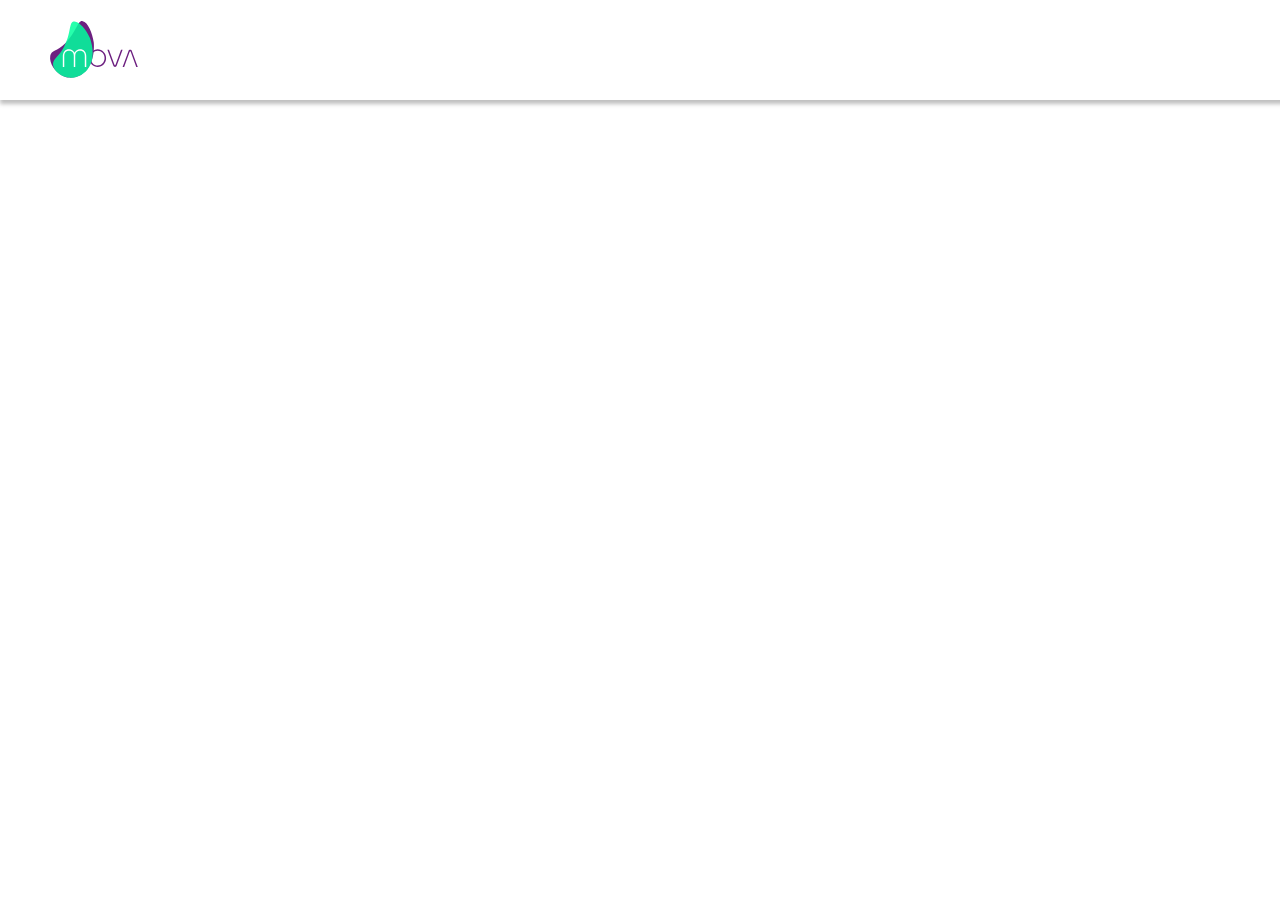
<file: pais.html>
<!DOCTYPE html>
<html lang="en">
<head>
    <meta charset="UTF-8">
    <meta http-equiv="X-UA-Compatible" content="IE=edge">
    <meta name="viewport" content="width=device-width, initial-scale=1.0">
    <title>Teste MOVA</title>
    <link rel="preconnect" href="https://fonts.googleapis.com">
    <link rel="preconnect" href="https://fonts.gstatic.com" crossorigin>
    <link href="https://fonts.googleapis.com/css2?family=Montserrat:wght@100&display=swap" rel="stylesheet">
    <link rel="stylesheet" href="https://cdnjs.cloudflare.com/ajax/libs/font-awesome/5.15.4/css/all.min.css">
    <link rel="stylesheet" href="css/normalize.css">
    <link rel="stylesheet" href="css/style.css">
    <link rel="stylesheet" href="css/custom-select.css">
</head>
<body>
    <nav class="navbar">
        <div  class="container navbar-logo">
            <img src="images/logo_mova.svg" width="92px" height="61.66px"> 
        </div>
        <div class="container navbar-return"> 
            <button class="btn-return_button"> 
                <a href="index.html">
                    <i class="fas fa-long-arrow-alt-left"></i>
                <b>Voltar</b>
                </a>
            </button>
        </div>
    </nav>


    </header>

    <main class="container grid" id="bandeiras">
        
    </main>

    <script src="js/detalhes.js"></script>
    <script src="js/app.js"></script>

    


</body>
</html>
</file>
<file: css/style.css>
:root {
   --color-white: #FFFFFF;
   --color-purple: #6D2080;
   --color-gray: #8D8D8D;
   --color-gblack: #454545;
   --color-black: #000000;
   --color-green: #02AE99;
}

.container {
    margin-left: auto;
    margin-right: auto;
    width: 80%;
}

.img-fluid {
    position: relative;
    width: 100%;
    top: 307.01px;
    left: 71.99px;
    right: 71.99%;
    height: 181px;
    width: 316px;
    border-radius: 0px;

}


/* Espaços */
/* avaliar a necessidade */
.my-2 {
    margin-top: 2rem;
    margin-bottom: 2rem;
}


/* NAVBAR -- Cabeçalho*/
.navbar {
    position: absolute;
    left: 0%;
    right: 0%;
    top:0%;
    bottom: 0%;  
    background-color: var(--color-white);
    box-shadow: 0px 4px 4px rgba(0, 0, 0, 0.25);
    width: 1500px;
    height: 100px;
    align-items: center;
}

/* NAVBAR - Logo Principal_MOVA */ 

.navbar-logo {
    position: absolute;
    left: 3.07%;
    right: 90.8%;
    top: 19%;
    bottom: 19.34%;
}

.navbar-return{
    position: absolute;
    left: 86.6%;
    right: 4.47%;
    top: 32%;
    bottom: 32%;
}
.btn-return_button {
    width: 134px;
    height: 36px;
    top: 32px;
    left: 1299px;

    /* Rectangle 148 */

    border: 1px solid var(--color-purple);
    box-sizing: border-box;
    background: var(--color-white);

    /* Content */
    
    color:var(--color-purple);
    font-family: 'Montserrat';
    font-style: normal;
    font-weight: normal;
    font-size: 18px;
    line-height: 22px;
}

/* Filtros */

.filter {
    position: absolute;
    width: 316px;
    height: 41.01px;
    left: 176px;
    top: 218px;
}

.filter-content {
    position: absolute;
    left: 5.38%;
    right: 43.99%;
    top: 0%;
    bottom: 56.11%;
    font-family: 'Montserrat';
    font-style: normal;
    font-weight: normal;
    font-size: 14px;
    line-height: 17px;
    color: var(--color-purple);
}

.custom-select {
    /* Escolha uma opção */
    position: absolute;
    left: 0%;
    right: 0%;
    top: 100%;
    bottom: 0%;
    

    font-family: 'Montserrat';
    font-style: normal;
    font-weight: normal;
    font-size: 14px;
    line-height: 17px;
    color: var(--color-gray);
}

/* Botão Pesquisar */

.btn-search_button {
    position: absolute;
    width: 156px;
    height: 36px;
    left: 988px;
    right: 356px;
    top: 25px;
    bottom: 0%;

    background: #6D2080;
    border-radius: 10px;
    font-family: Montserrat;
    font-style: normal;
    font-weight: normal;
    font-size: 14px;
    line-height: 17px;
    color: var(--color-white);

}

/* Main */

.grid {
    display: grid;
    grid-template-columns: repeat(3, minmax(0, 1fr));
    gap: 2rem
}

.card {
    left: 176px;
    top: 307.01px;
    gap: 2rem;
}

.card img {
    height: 181px;
    width: 316px;
}

/* não funcionou */

@media (max-width: 1000px){
    .grid {
        grid-template-columns: repeat(2, minmax(0, 1fr));
        gap: 2rem
    }
}

@media (max-width: 750px){
    .grid {
        grid-template-columns: repeat(1, minmax(0, 1fr));
    }
}

@media (max-width: 600px){
    .grid {
        grid-template-columns: repeat(1, minmax(0, 1fr));
    }

}
</file>
<file: css/custom-select.css>
/* The container must be positioned relative: */
.custom-select {
    position: absolute;
  }
  
  .custom-select select {
    display: none; /*hide original SELECT element: */
  }
  
  .select-selected {
    background-color: var(--color-white);
    
  }
  
  /* Style the arrow inside the select element: */
  .select-selected:after {
    position: absolute;
    content: "";
    top: 21px;
    right: 10px;
    width: 0;
    height: 0;
    border: 6px solid transparent;
    border-color: var(--color-gray) transparent transparent transparent;
  }
  
  /* Point the arrow upwards when the select box is open (active): */
  .select-selected.select-arrow-active:after {
    border-color: transparent transparent var(--color-white) transparent;
    top: 14px;
  }
  
  /* style the items (options), including the selected item: */
  .select-items div,.select-selected {
    color: var(--color-gray);
    padding: 18px 16px;
    border: 1px solid transparent;
    cursor: pointer;
    height: 17px;
    left: 16px;
    right: 50px;
    top: 21px;
    width: 328px;
    
    font-weight: bold;
    font-family: Montserrat;
    font-style: normal;
    font-weight: bold;
    font-size: 16px;
    line-height: 20px;
    display: flex;
    align-items: center;
  }
  
  /* Style items (options): */
  .select-items {
    position: absolute;
    background: var(--color-white);
    top: 16px;
    left: 0;
    right: 0;
    z-index: 99;
    box-shadow: 0px 4px 4px rgba(0, 0, 0, 0.25);
  }

  /* Hide the items when the select box is closed: */
  .select-hide {
    display: none;
  }
  
  .select-items div:hover, .same-as-selected {
    background: var(--color-white);
    color: var(--color-green);
  }
</file>
